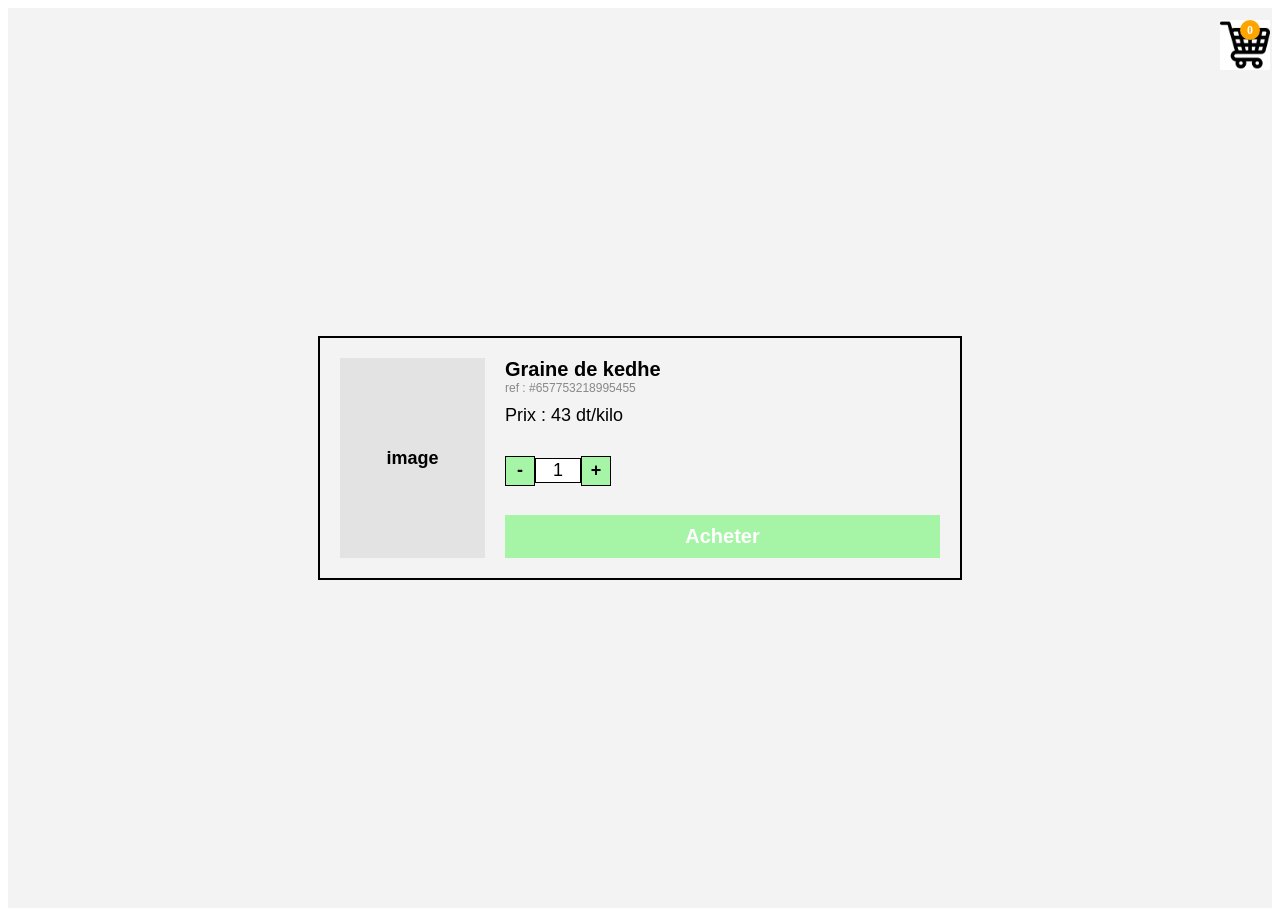
<file: view/frontend/SAMERachter.html>
<!DOCTYPE html>
<html lang="fr">
<head>
    <meta charset="UTF-8">
    <meta name="viewport" content="width=device-width, initial-scale=1.0">
    <title>Produit</title>
    <link rel="stylesheet" href="SAMERacheter.css">
</head>
<body>
    <div class="cart-icon">
        <a href="SAMERpanier.html"><img src="assets/img/panier.jpeg" alt="Panier" style="width: 50px; height: 50px;"></a>
        <span class="cart-counter" id="cart-counter">0</span>
    </div>

    <div class="container">
        <div class="product-box">
            <div class="image-placeholder">image</div>
            <div class="product-details">
                <div>
                    <div class="product-title">Graine de kedhe</div>
                    <div class="product-ref">ref : #657753218995455</div>
                    <div class="product-price">Prix : 43 dt/kilo</div>
                </div>
                <div class="quantity-selector">
                    <button onclick="decreaseQuantity()">-</button>
                    <input type="text" id="quantity" value="1" readonly>
                    <button onclick="increaseQuantity()">+</button>
                </div>
                <button class="buy-button" 
                        onmousedown="changeButtonColorOnPress()" 
                        onmouseup="revertButtonColorOnRelease()" 
                        onclick="addToCart()">
                    Acheter
                </button>
            </div>
        </div>
    </div>
    <script src="SAMERacheter.js"></script>
</body>
</html>
</file>
<file: view/frontend/SAMERacheter.css>
/* Styling for the container */
.container {
    display: flex;
    justify-content: center;
    align-items: center;
    height: 100vh;
    background-color: #f3f3f3;
}

/* Styling for the product box */
.product-box {
    display: flex;
    border: 2px solid #000;
    padding: 20px;
    width: 600px;
    font-family: Arial, sans-serif;
}

/* Styling for the image placeholder */
.image-placeholder {
    width: 200px;
    height: 200px;
    background-color: #e3e3e3;
    display: flex;
    justify-content: center;
    align-items: center;
    font-size: 18px;
    font-weight: bold;
}

/* Styling for the product details */
.product-details {
    margin-left: 20px;
    display: flex;
    flex-direction: column;
    justify-content: space-between;
    width: 100%;
}

.product-title {
    font-size: 20px;
    font-weight: bold;
    color: #000;
}

.product-ref {
    color: #888;
    font-size: 12px;
}

.product-price {
    color: #000;
    font-size: 18px;
    margin: 10px 0;
}

/* Styling for quantity selector */
.quantity-selector {
    display: flex;
    align-items: center;
}

.quantity-selector button {
    width: 30px;
    height: 30px;
    background-color: #a6f4a6;
    border: 1px solid #000;
    font-size: 18px;
    font-weight: bold;
    cursor: pointer;
}

.quantity-selector input {
    width: 40px;
    text-align: center;
    font-size: 18px;
    border: 1px solid #000;
}

/* Styling for the "Acheter" button */
.buy-button {
    background-color: #a6f4a6;
    font-size: 20px;
    font-weight: bold;
    border: none;
    color: #fff;
    padding: 10px;
    cursor: pointer;
    width: 100%;
    margin-top: 10px;
}

/* Styling for the "Acheter" button when active */
.buy-button.active {
    background-color: #2ca230;
}
/* Icone Panier */
.cart-icon {
    position: absolute;
    top: 20px;
    right: 20px;
    width: 40px;
    height: auto;
    cursor: pointer;
}

.cart-icon img {
    width: 100%;
    height: auto;
}

/* Compteur du panier */
.cart-counter {
    position: absolute;
    top: 0;
    right: 0;
    background-color: orange;
    color: white;
    border-radius: 50%;
    width: 20px;
    height: 20px;
    display: flex;
    justify-content: center;
    align-items: center;
    font-size: 12px;
    font-weight: bold;
}
</file>
